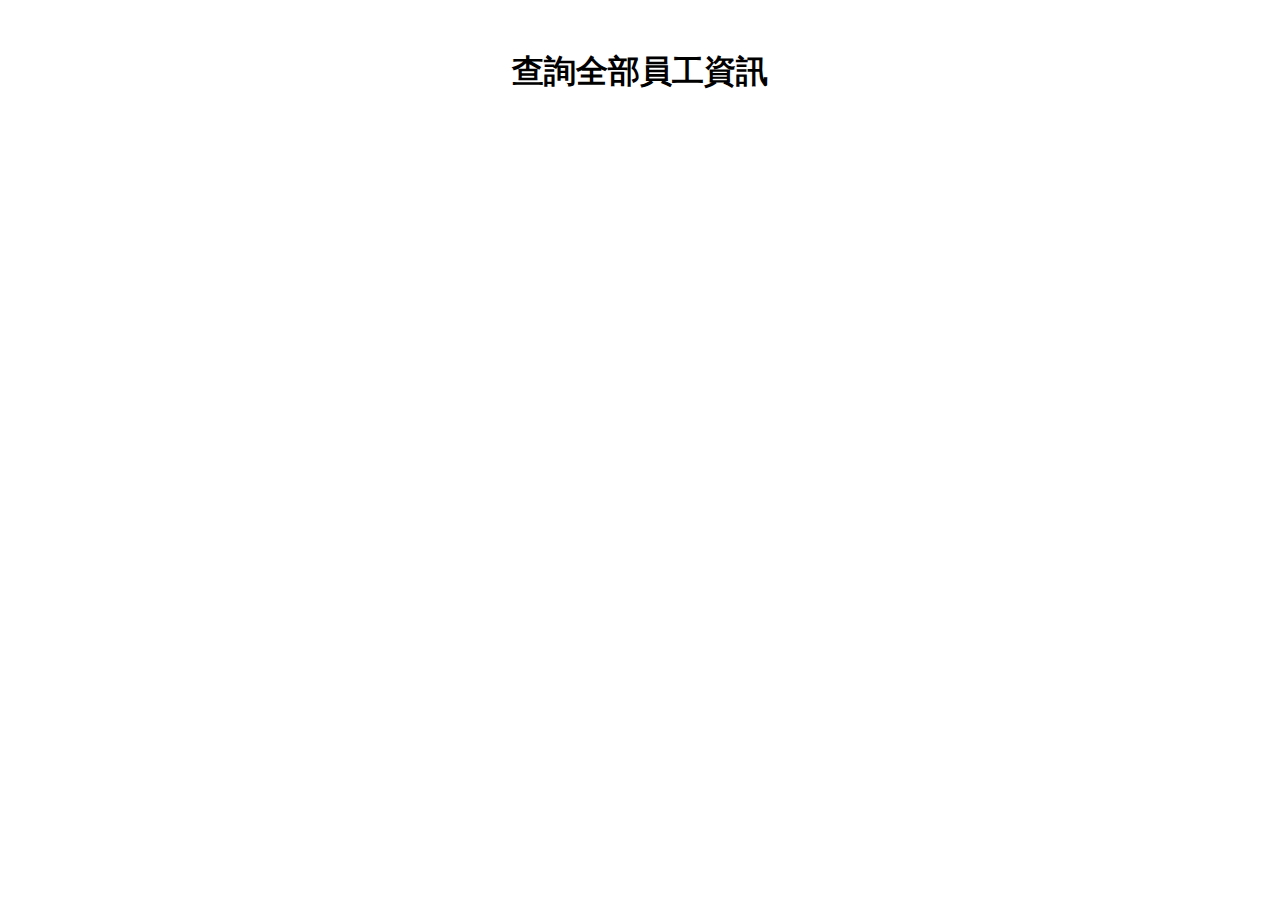
<file: target/project-1.0-SNAPSHOT/WEB-INF/templates/index.html>
<!DOCTYPE html>
<html lang="en" xmlns:th="http://www.thymeleaf.org">
<head>
    <meta charset="UTF-8">
    <title>首頁</title>

</head>
<body>
<h1 style="text-align: center;margin-top: 50px">
    <a th:href="@{/employee/page/1}">查詢全部員工資訊</a>
</h1>
</body>
</html>
</file>
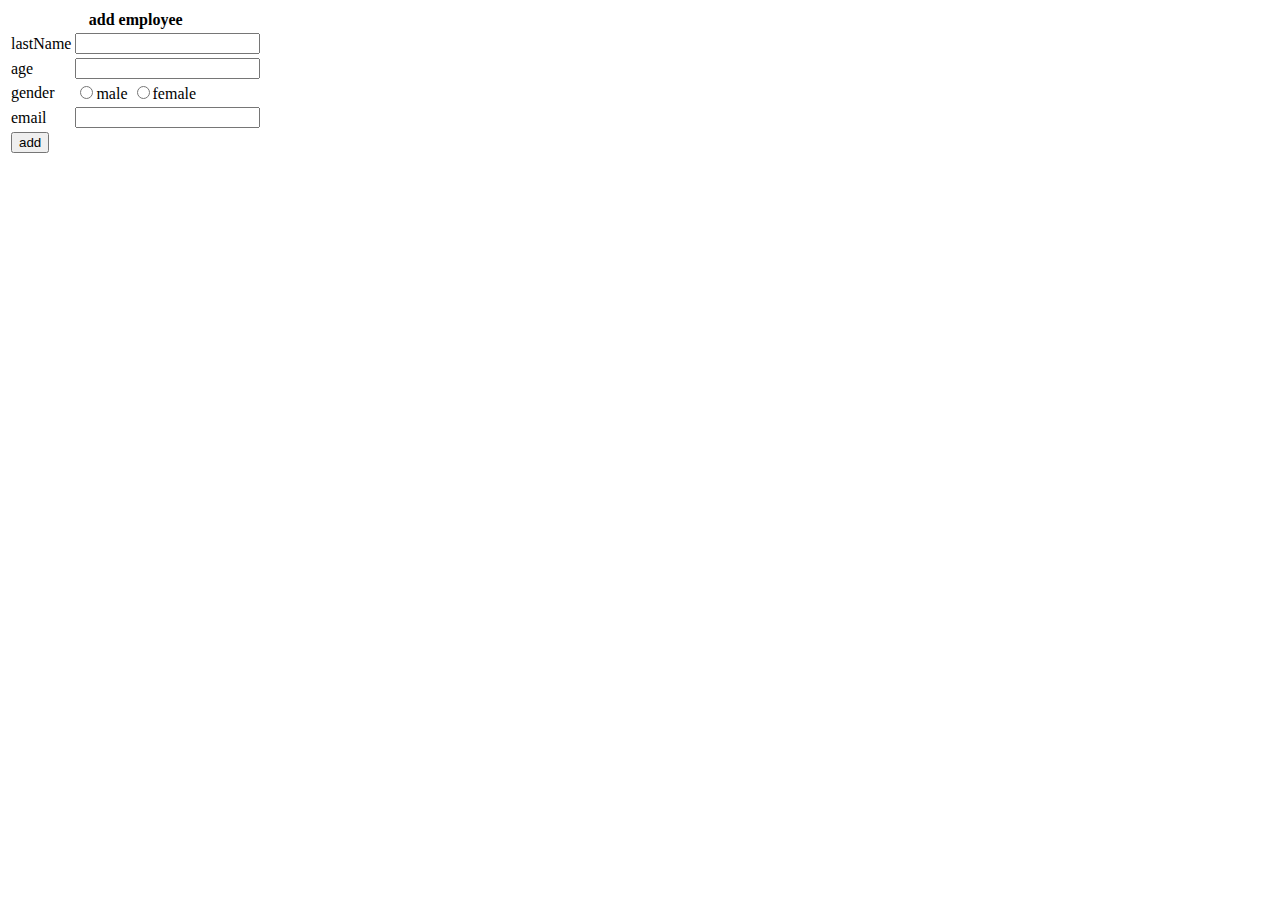
<file: target/project-1.0-SNAPSHOT/WEB-INF/templates/employee_add.html>
<!DOCTYPE html>
<html lang="en" xmlns:th="http://www.thymeleaf.org">
<head>
    <meta charset="UTF-8">
    <title>add employee</title>
    <link rel="stylesheet" th:href="@{/static/css/index_work.css}">
</head>
<body>
<form th:action="@{/employee/page/to/last}" method="post">
    <table>
        <tr>
            <th colspan="2">add employee</th>
        </tr>
        <tr>
            <td>lastName</td>
            <td>
                <input type="text" name="empName">
            </td>
        </tr>
        <tr>
            <td>age</td>
            <td>
                <input type="text" name="age">
            </td>
        </tr>

        <tr>
            <td>gender</td>
            <td>
                <input type="radio" name="gender" value="男">male
                <input type="radio" name="gender" value="女">female
            </td>
        </tr>
        <tr>
            <td>email</td>
            <td>
                <input type="text" name="email">
            </td>
        </tr>
        <tr>
            <td colspan="2">
                <input type="submit" value="add">
            </td>
        </tr>
    </table>

</form>
</body>
</html>
</file>
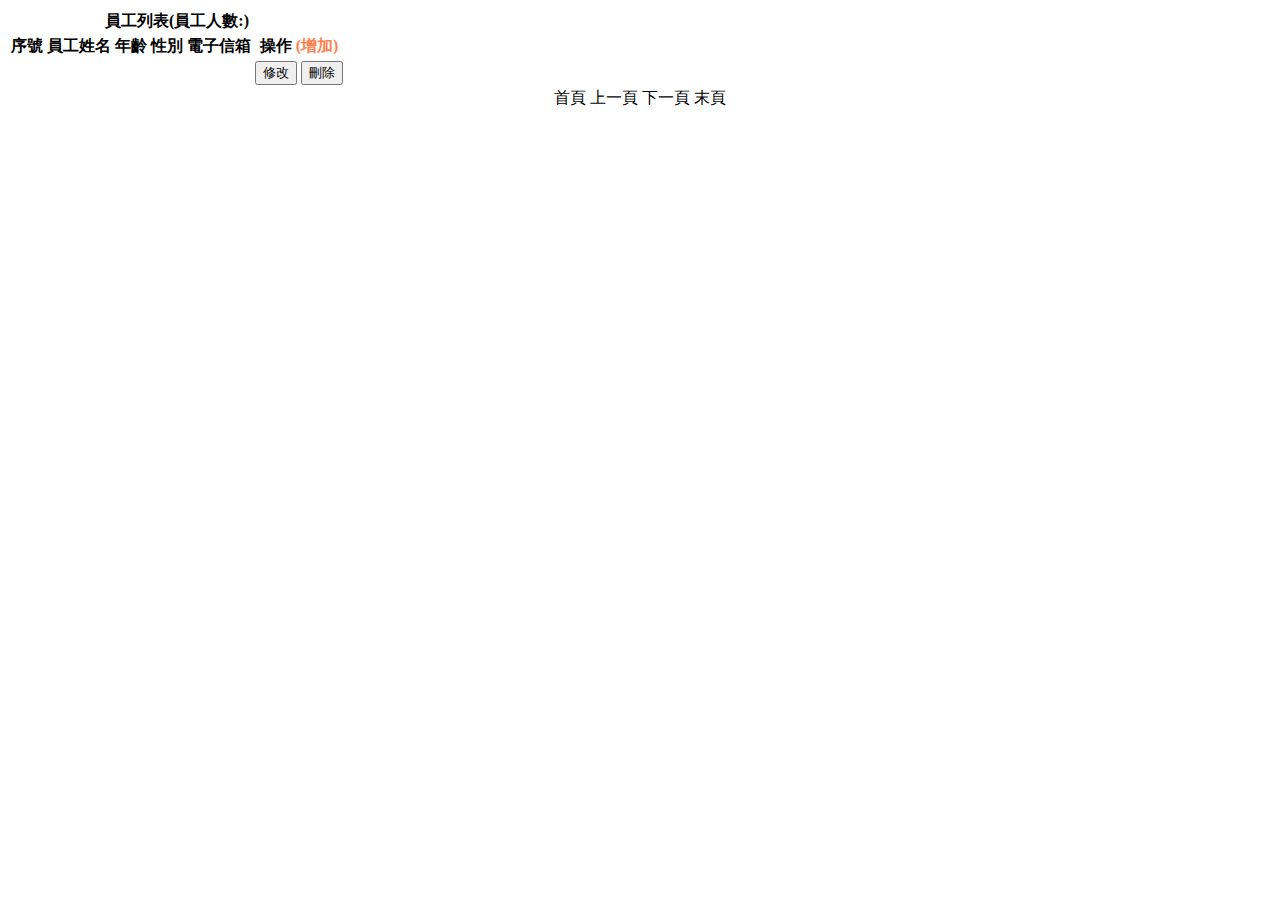
<file: target/project-1.0-SNAPSHOT/WEB-INF/templates/employee_list.html>
<!DOCTYPE html>
<html lang="en" xmlns:th="http://www.thymeleaf.org">
<head>
    <meta charset="UTF-8">
    <title>員工列表</title>
  <link rel="stylesheet" th:href="@{/static/css/index_work.css}">

</head>

  <body>
  <table>
    <tr>
      <th colspan="6">員工列表(員工人數:<span th:text="${num}"/>)</th>
    </tr>
    <tr>
      <th>序號</th>
      <th>員工姓名</th>
      <th>年齡</th>
      <th>性別</th>
      <th>電子信箱</th>
      <th>操作 <a th:href="@{/employee/add}" style="color: coral">(增加)</a> </th>
    </tr>
    <tr th:each="employee,status : ${page.list}">
      <td th:text="${status.count}"></td>
      <td th:text="${employee.empName}"></td>
      <td th:text="${employee.age}"></td>
      <td th:text="${employee.gender}"></td>
      <td th:text="${employee.email}"></td>
      <td >
        <form style="margin:0px;display:inline;" th:action="@{'/employee/page/'+${page.pageNum}+'/'+${employee.empId}}" method="get">
          <input type="submit" value="修改">
        </form>
        <form style="margin:0px;display:inline;" th:action="@{'/employee/page/'+${page.pageNum}+'/'+${employee.empId}}" method="post">
          <input type="hidden" name="_method" value="delete" />
          <input type="submit" value="刪除">
        </form>
      </td>
    </tr>

  </table>

  <div style="text-align: center">
    <a th:if="${page.hasPreviousPage}" th:href="@{/employee/page/1}">首頁</a>
    <a th:if="${page.hasPreviousPage}" th:href="@{'/employee/page/'+${page.prePage}}">上一頁</a>
    <span style="font-size: medium;font-family: 'Times New Roman'" th:each="num : ${page.navigatepageNums}">
      <a th:if="${page.pageNum == num}" style="color: red" th:href="@{'/employee/page/'+${num}}" th:text="'['+${num}+']'"></a>
      <a th:if="${page.pageNum != num}"  th:href="@{'/employee/page/'+${num}}" th:text="${num}"></a>
    </span>
    <a th:if="${page.hasNextPage}" th:href="@{'/employee/page/'+${page.nextPage}}">下一頁</a>
    <a th:if="${page.hasNextPage}" th:href="@{'/employee/page/'+${page.pages}}">末頁</a>
  </div>

</body>
</html>
</file>
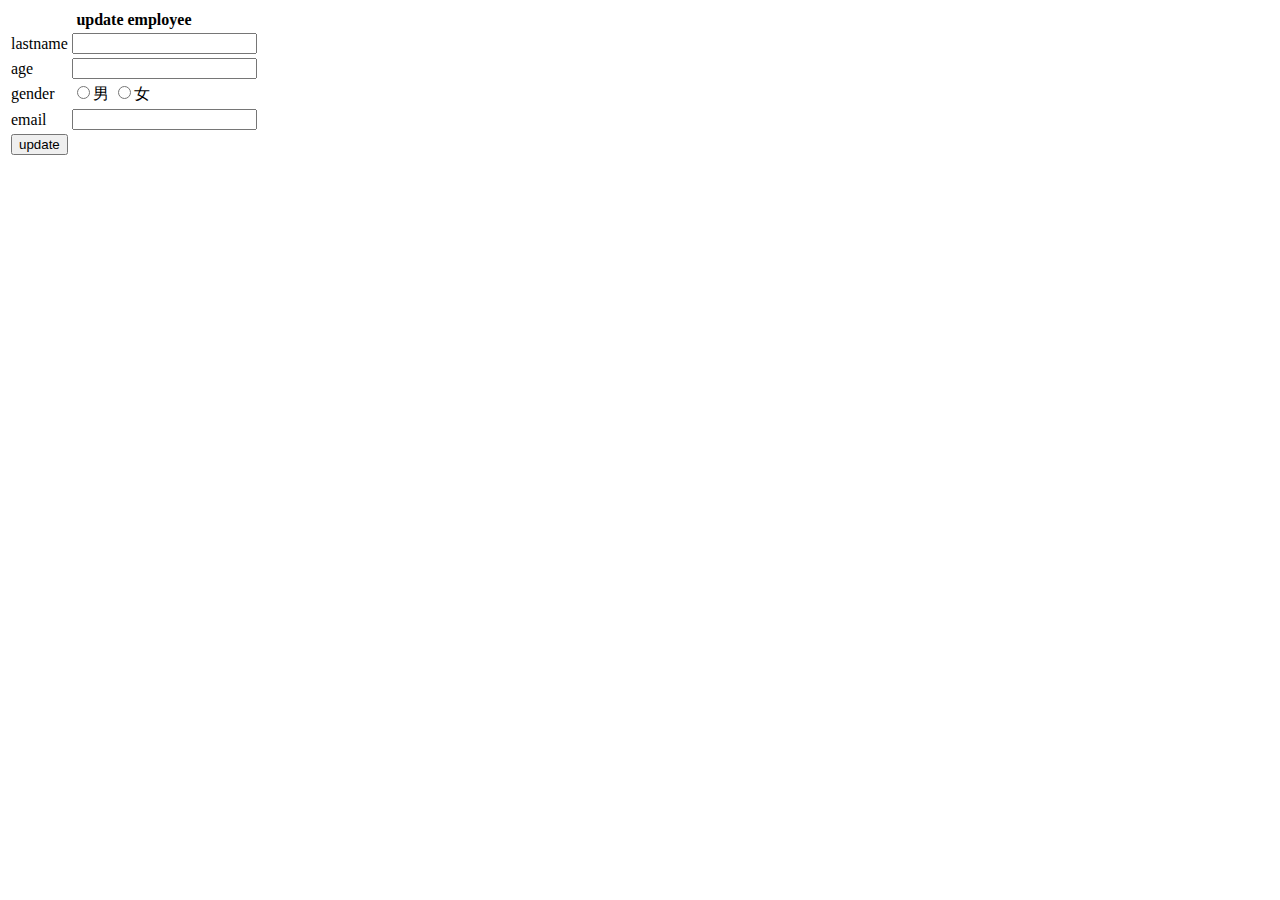
<file: target/project-1.0-SNAPSHOT/WEB-INF/templates/employee_update.html>
<!DOCTYPE html>
<html lang="en" xmlns:th="http://www.thymeleaf.org">
<head>
    <meta charset="UTF-8">
    <title>修改員工資訊</title>
    <link rel="stylesheet" th:href="@{/static/css/index_work.css}">
</head>
<body>
<form th:action="@{'/employee/page/'+${page.pageNum}}" method="post">
    <input type="hidden" name="_method" value="put">
    <input type="hidden" name="empId" th:value="${Employee.empId}">
    <table>
        <tr>
            <th colspan="2">update employee</th>
        </tr>
        <tr>
            <td>lastname</td>
            <td>
                <input type="text" name="empName" th:value="${Employee.empName}">
            </td>
        </tr>
        <tr>
            <td>age</td>
            <td>
                <input type="text" name="age" th:value="${Employee.age}">
            </td>
        </tr>
        <tr>
            <td>gender</td>
            <td>
                <input type="radio" name="gender" value="男" th:field="${Employee.gender}">男
                <input type="radio" name="gender" value="女" th:field="${Employee.gender}">女
            </td>
        </tr>
        <tr>
            <td>email</td>
            <td>
                <input type="text" name="email" th:value="${Employee.email}">
            </td>
        </tr>
        <tr>
            <td colspan="2">
                <input type="submit" value="update">
            </td>
        </tr>
    </table>

</form>
</body>
</html>
</file>
